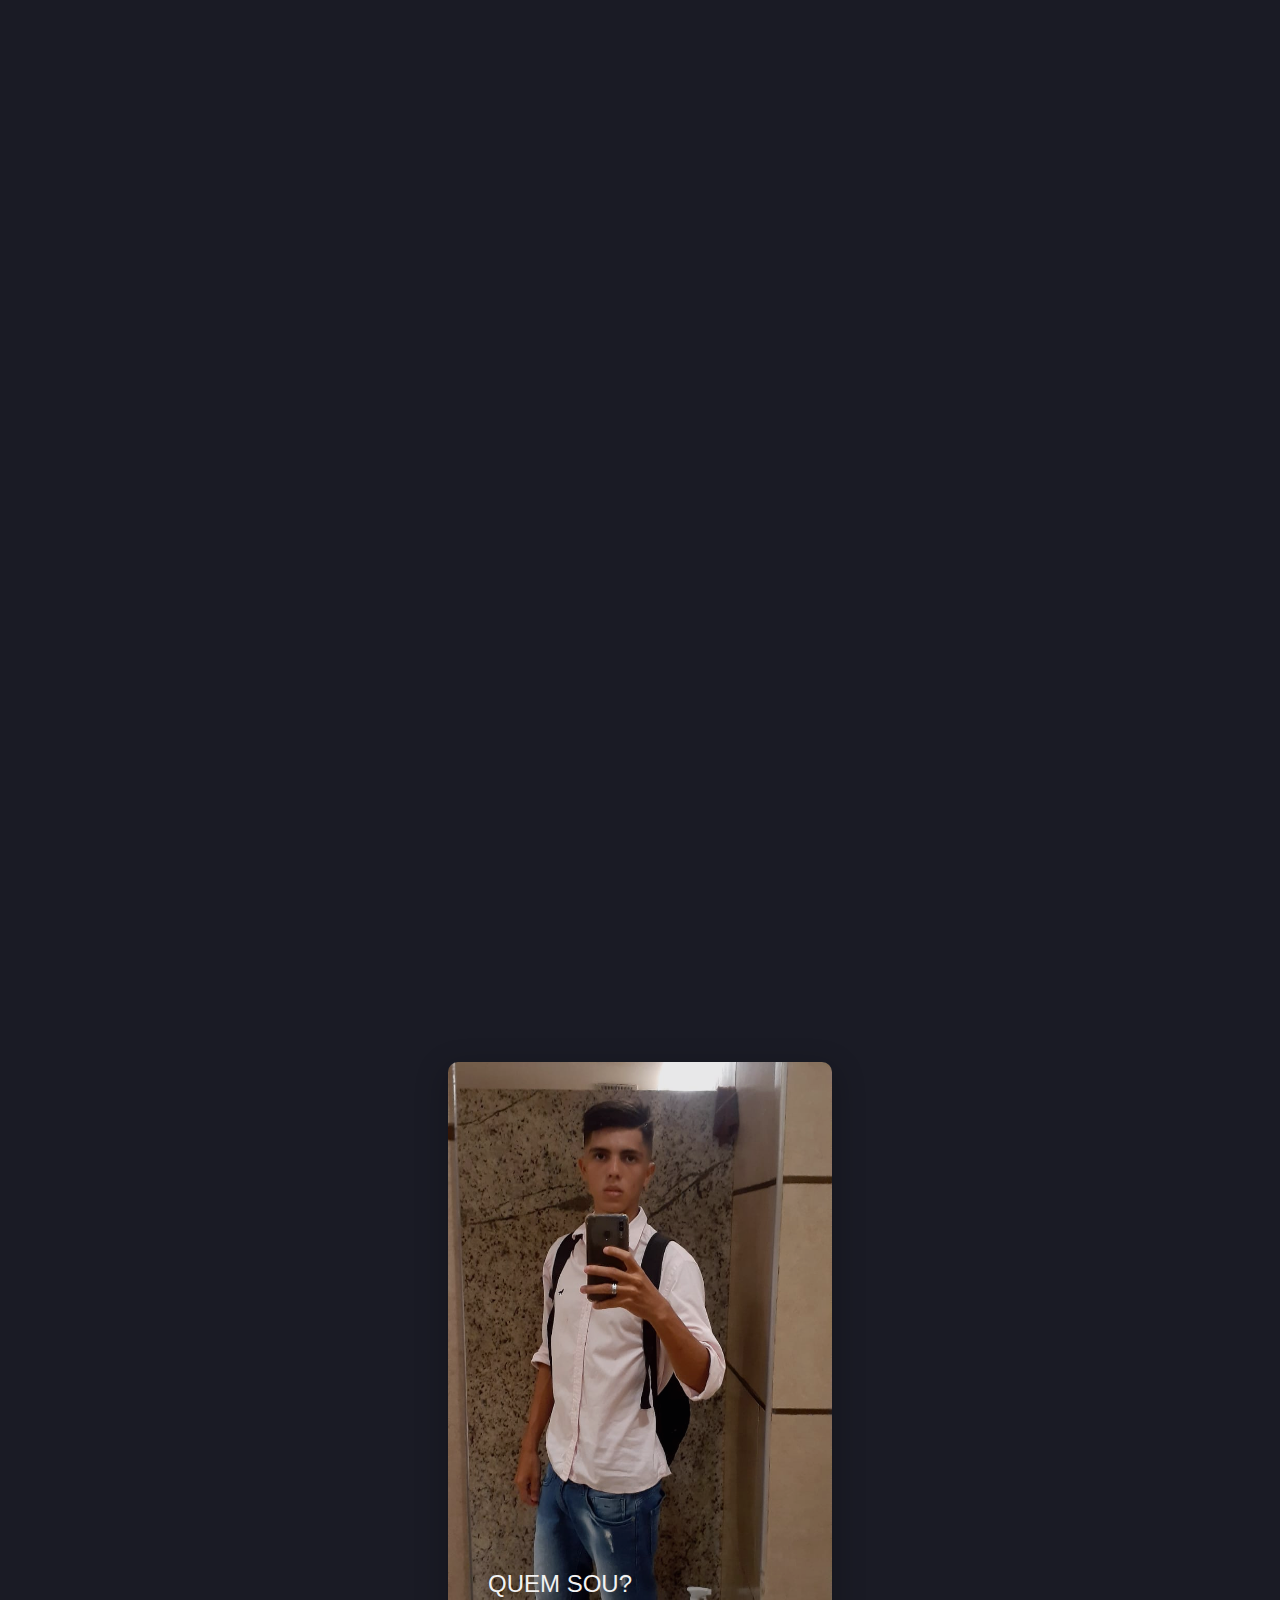
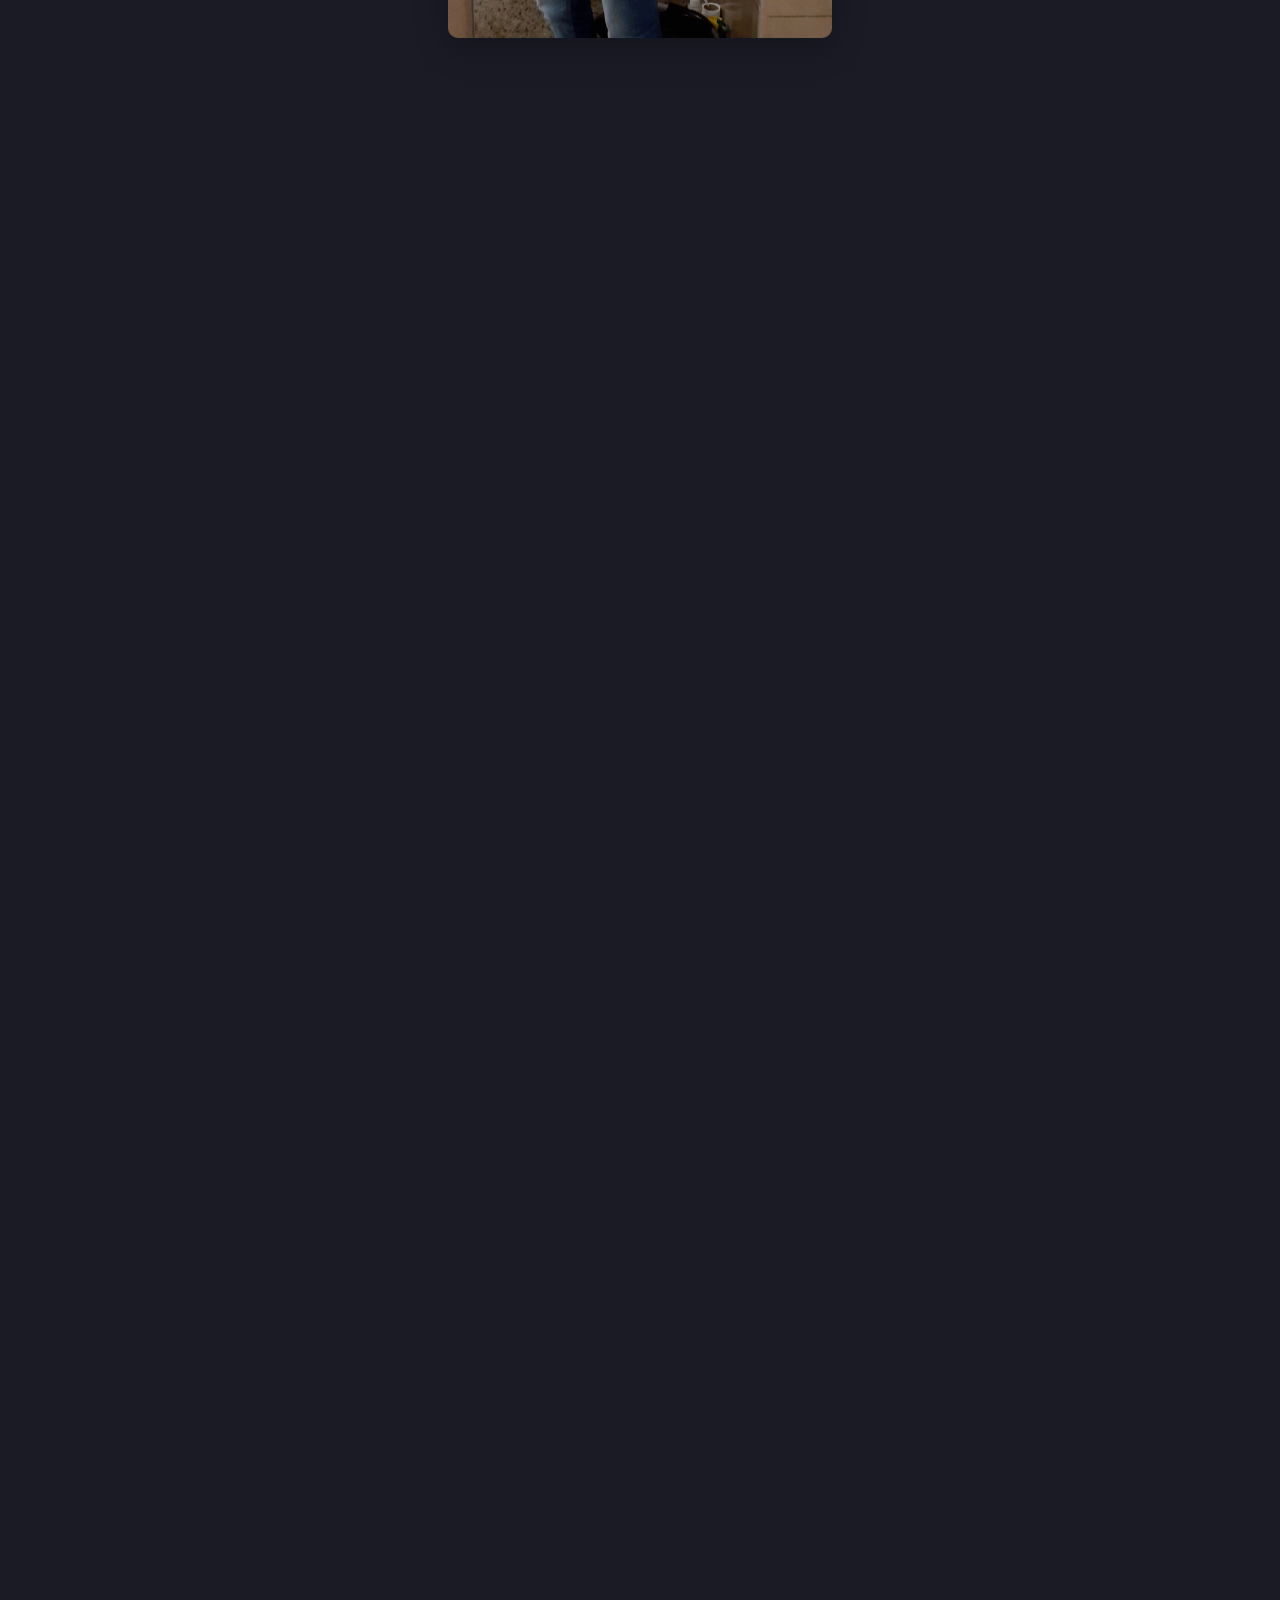
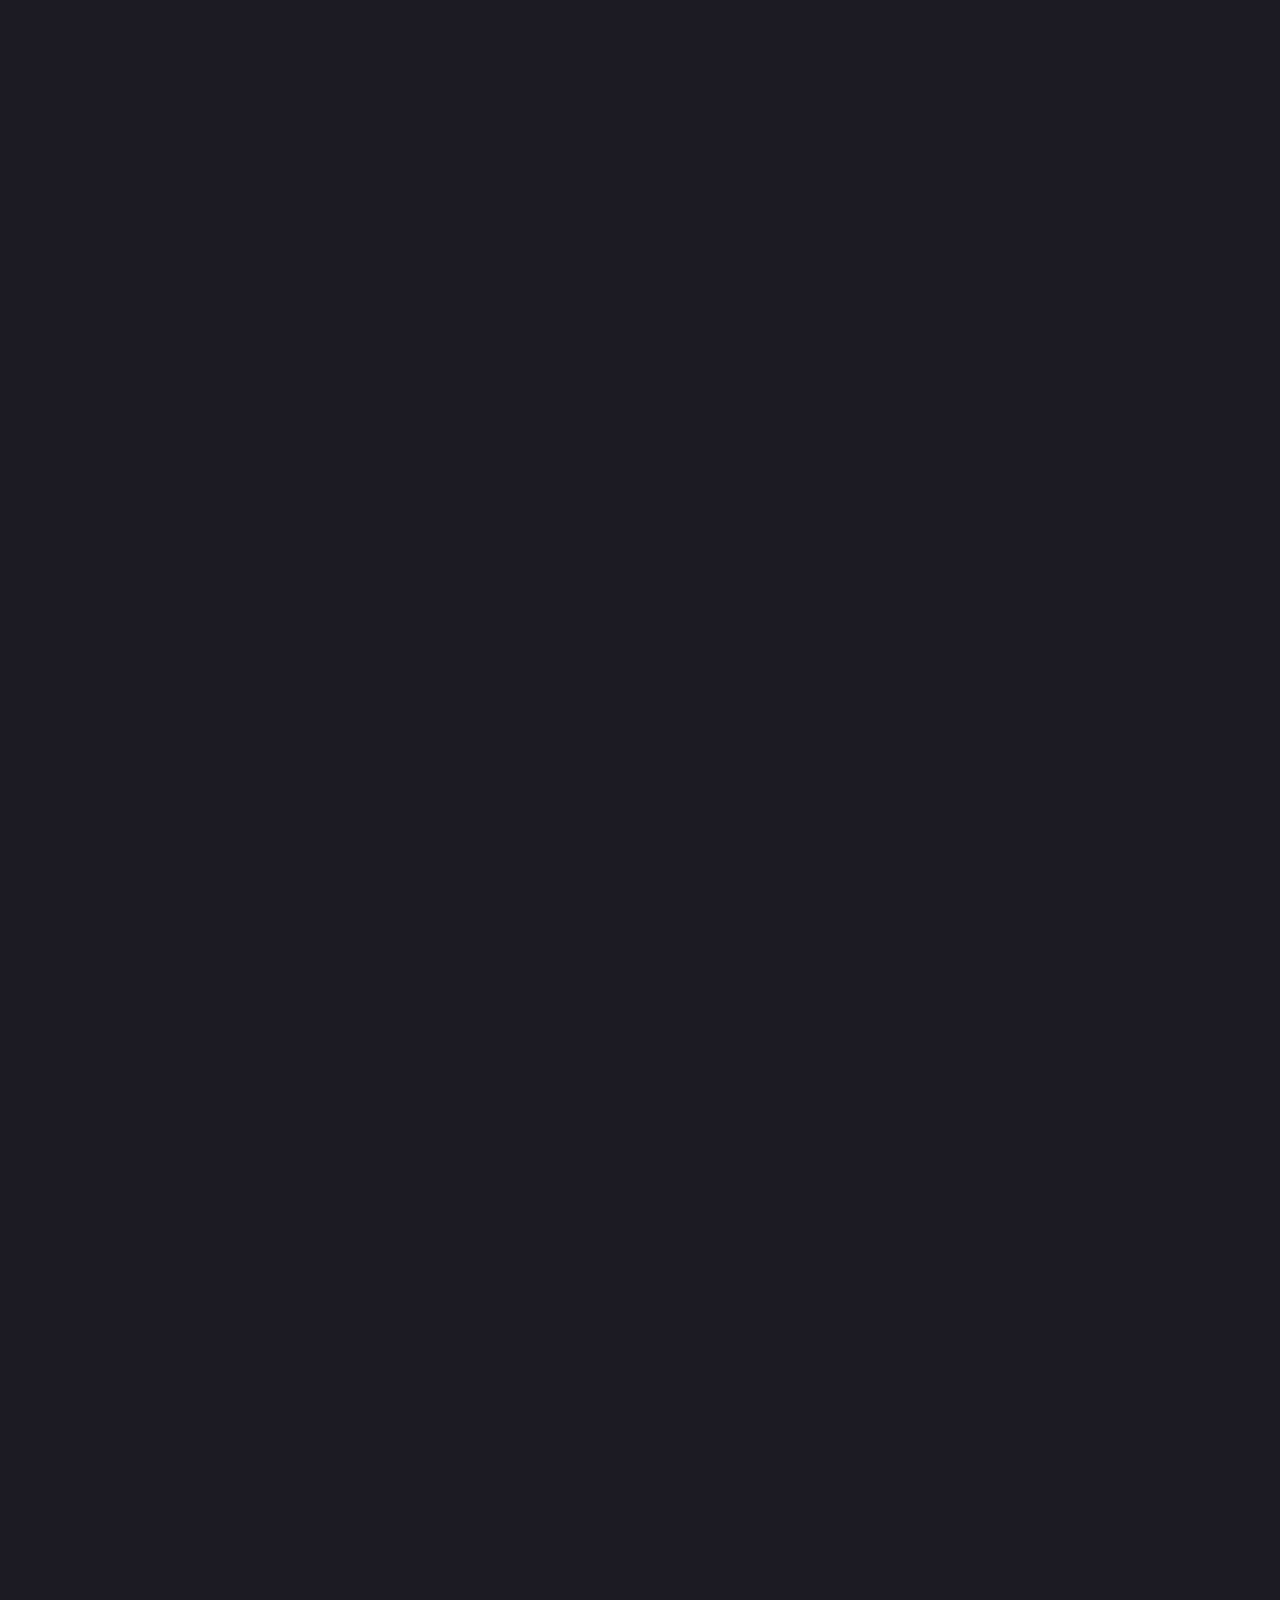
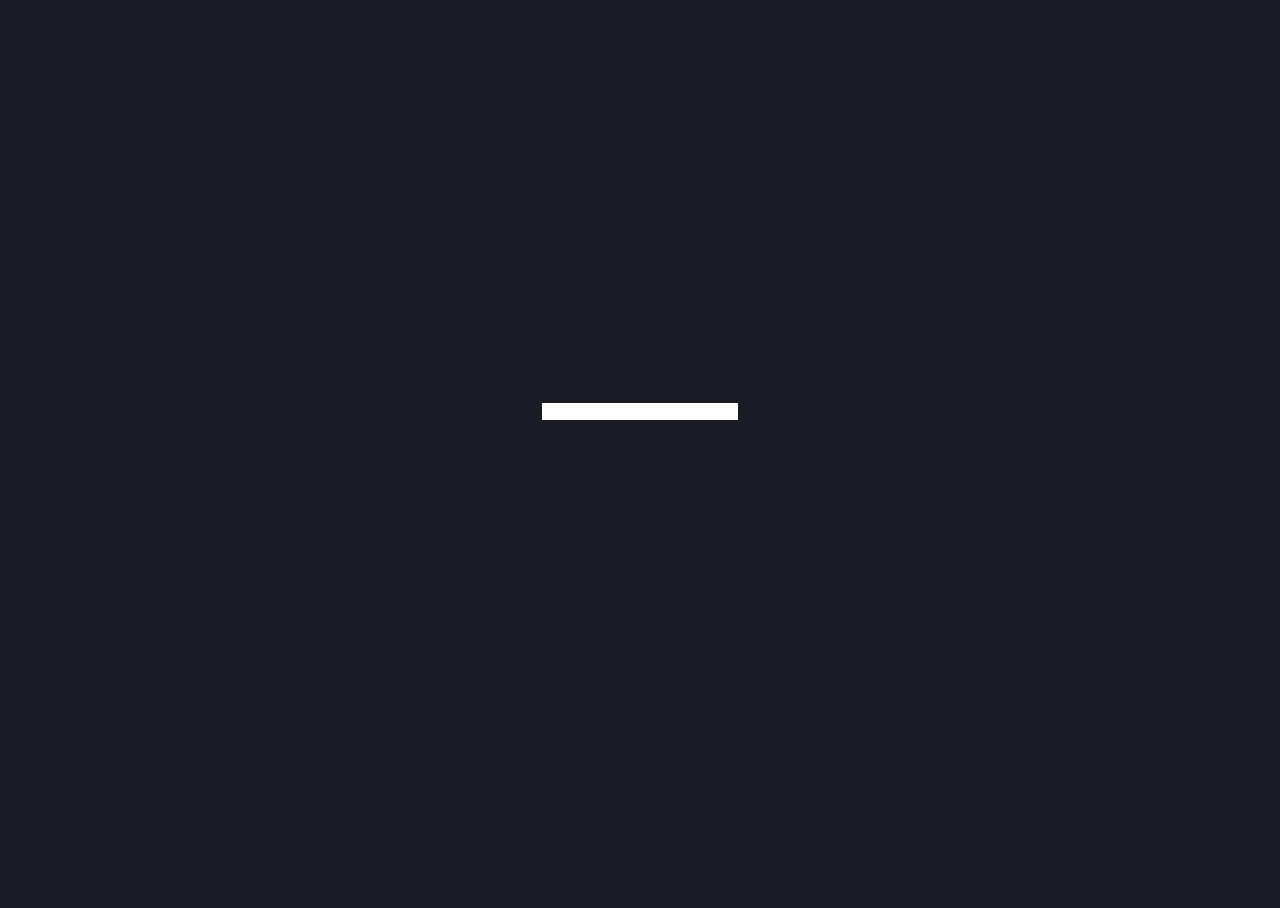
<file: index.html>
<!DOCTYPE html>
<html lang="pt-br">
<head>
    <meta charset="UTF-8">
    <meta name="viewport" content="width=device-width, initial-scale=1.0">
    <title>Meu portifolio</title>
    
    <link rel="stylesheet" href="https://cdn.jsdelivr.net/npm/bootstrap-icons@1.10.5/font/bootstrap-icons.css">
    <link href='https://unpkg.com/boxicons@2.1.4/css/boxicons.min.css' rel='stylesheet'>
    <link rel="stylesheet" href="https://isaac-gomes-085.github.io/Portfolio/style.css"/>
</head>
<body>
    <!-- Header titulo nav -->
    <main class="container">
        <div class="home_menu">
            <header class="cabeca">
                <a href="#" id="logo">Isaac Gomes</a>
                <nav class="barra_menu">
                    <a href="#home" class="ativado" >Home</a>
                    <a href="#sobre_mim" >Sobre</a>
                    <a href="#projets" >Projetos</a>
                    <a href="#habilidades"  class="habi">Habilidades</a>
                    <a href="#contact" >Fale comigo</a>
                </nav>
            </header>
            <section class="section_home" id="home">
                <div class="conteiner_home">
                    <h1 id="titulo_eu">Oi, Eu sou <strong>Isaac</strong></h1>
                    <h3>Desenvolvedor Full Stack</h3>
                    <p id="apresentacao"> Olá tudo bem? <strong>Seja bem vindo ao meu portifolio!</strong> aqui irei mostrar um pouco das minhas capacidades e habilidades que aprende ao decorrer dos meus estudos, aqui você vai me conhecer um pouco melhor, Dê uma olha nos projetos que eu criei, para saber como eu trabalhei com cada ferramenta e como foi minha evolução a cada projetos!</p>
                    <div class="botao">
                        <a href="#" id="Contrate-me">Contrate-me</a>
                        <a href="#" id="talk-me">Vamos conversar</a>
                    </div>
                </div>
                <nav class="nav_midias">
                    <ul >
                        <li class="lista">
                            <a href="https://www.facebook.com/" target="_blank" id="face" class="links">
                                <i class='bx bxl-facebook'></i>
                            </a>
                        </li>
                        <li class="lista">
                            <a href="https://www.instagram.com/" target="_blank" id="insta" class="links">
                                <i class='bx bxl-instagram' ></i>
                            </a>
                        </li>
                        <li class="lista">
                            <a href="https://github.com/Isaac-Gomes-085" target="_blank" id="git" class="links">
                                <i class='bx bxl-github' id="icon_git"></i>
                            </a>
                        </li>
                        <li class="lista">
                            <a href="https://www.linkedin.com/learning/me/my-plan" target="_blank" id="linkedin" class="links">
                                <i class='bx bxl-linkedin' ></i>
                            </a>
                        </li>
                    </ul>
                </nav>
            </section>
        </div>
        <section class="section_about" id="sobre_mim">
            <div class="container-card">
                <div class = "card">
                  <img class="picture" src="eu-isaac.jpg" alt="eu">
                  <div class="card-content">
                    <h2>
                      Quem sou?
                    </h2>
                    <p>
                        Fiz um curso de Desenvolvedor Full Stack em 2022. Em 2024 comecei minha primeira graduação, Analise e Desenvolvimento De Sistemas. <br>
                        Já trabalhei como auxiliar administrativo, na empresa Shopping Aldeota, em Fortaleza-ce e na Banban Calçados. <br>
                        Atualmente estou trabalhando como freelancer e cirando projetos pessoas na área de desenvolvimento de sistemas web e mobile e aberto a novas oportunidades.
                    </p>
                    <a href="#" class="link-card">
                      Saber mais
                      <span class="material-symbols-outlined">
                        <i class="bi bi-arrow-right"></i>
                      </span>
                    </a>
                  </div>
                </div>
              </div>
        </section>
        <section class="sec-projets" id="projets">
            <div class="container_projets">
                <div class="calculadora">
                    <img src="./img/lojaVirtual.png" alt="">
                    <div class="informacao">
                        <h3>Loja Virtual</h3>
                        <p>
                            Este projeto foi criado com as determinadas linguagens: <br> <span class="span"><i class="bi bi-circle-fill" id="js-icon"></i></span> <strong>Javascript</strong> <span class="span"><i class="bi bi-circle-fill" id="css-icon"></i></span> <strong>REACT</strong> 
                        </p>
                        <div class="box-ver-projeto">
                            <a href="https://loja-virtual-4r2jf97jl-isaac-gomes-085s-projects.vercel.app/" target="_blank" class="ver-projeto">Ver Projeto</a>
                        </div>
                    </div>
                </div>
                <div class="calculadora">
                    <img src="./img/tela-de-login.png" alt="">
                    <div class="informacao">
                        <h3>Sistema De Login</h3>
                        <p>
                            Este projeto foi criado com as determinadas linguagens: <br> <span class="span"><i class="bi bi-circle-fill" id="html-icon"></i></span> <strong>HTML</strong> <span class="span"><i class="bi bi-circle-fill" id="css-icon"></i></span> <strong>CSS</strong> <span class="span"><i class="bi bi-circle-fill" id="js-icon"></i></span> <strong>Javascript</strong>
                        </p>
                        <div class="box-ver-projeto">
                            <a href="https://isaac-gomes-085.github.io/Sistema-De-Login/" target="_blank" class="ver-projeto">Ver Projeto</a>
                        </div>
                    </div>
                </div>
                <div class="calculadora">
                    <img src="./img/jogoDaVelha.png" alt="">
                    <div class="informacao">
                        <h3>Jogo Da Velha</h3>
                        <p>
                            Este projeto foi criado com as determinadas linguagens: <br> <span class="span"><i class="bi bi-circle-fill" id="html-icon"></i></span> <strong>HTML</strong> <span class="span"><i class="bi bi-circle-fill" id="css-icon"></i></span> <strong>CSS</strong> <span class="span"><i class="bi bi-circle-fill" id="js-icon"></i></span> <strong>Javascript</strong>
                        </p>
                        <div class="box-ver-projeto">
                            <a href="https://isaac-gomes-085.github.io/Jogo-Da-Velha/" target="_blank" class="ver-projeto">Ver Projeto</a>
                        </div>
                    </div>
                </div>
                <div class="calculadora">
                    <img src="./img/todolist.png" alt="preview">
                    <div class="informacao">
                        <h3>Lista De Tarefas</h3>
                        <p>
                            Este projeto foi criado com as determinadas linguagens: <br> <span class="span"><i class="bi bi-circle-fill" id="html-icon"></i></span> <strong>HTML</strong> <span class="span"><i class="bi bi-circle-fill" id="css-icon"></i></span> <strong>CSS</strong> <span class="span"><i class="bi bi-circle-fill" id="js-icon"></i></span> <strong>Javascript</strong>
                        </p>
                        <div class="box-ver-projeto">
                            <a href="https://isaac-gomes-085.github.io/Lista-De-Tarefas/" target="_blank" class="ver-projeto">Ver Projeto</a>
                        </div>
                    </div>
                </div>
                <div class="calculadora">
                    <img src="img/clima.png" alt="">
                    <div class="informacao">
                        <h3>Site Previsão Do Tempo</h3>
                        <p>
                            Este projeto foi criado com as determinadas linguagens: <br> <span class="span"><i class="bi bi-circle-fill" id="html-icon"></i></span> <strong>HTML</strong> <span class="span"><i class="bi bi-circle-fill" id="css-icon"></i></span> <strong>CSS</strong> <span class="span"><i class="bi bi-circle-fill" id="js-icon"></i></span> <strong>Javascript</strong>
                        </p>
                        <div class="box-ver-projeto">
                            <a href="https://isaac-gomes-085.github.io/Clima/" target="_blank" class="ver-projeto">Ver Projeto</a>
                        </div>
                    </div>
                </div>
                <div class="calculadora">
                    <img src="./img/relogioDigital.png" alt="">
                    <div class="informacao">
                        <h3>Relogio Digital</h3>
                        <p>
                            Este projeto foi criado com as determinadas linguagens: <br> <span class="span"><i class="bi bi-circle-fill" id="html-icon"></i></span> <strong>HTML</strong> <span class="span"><i class="bi bi-circle-fill" id="css-icon"></i></span> <strong>CSS</strong> <span class="span"><i class="bi bi-circle-fill" id="js-icon"></i></span> <strong>Javascript</strong>
                        </p>
                        <div class="box-ver-projeto">
                            <a href="https://isaac-gomes-085.github.io/Rel-gio-Digital/" target="_blank" class="ver-projeto">Ver Projeto</a>
                        </div>
                    </div>
                </div>
            </div>
            <div class="vejaMais">
                <a href="https://github.com/Isaac-Gomes-085?tab=repositories">Veja tambem</a>
            </div>
        </section>
        <section class="ability" id="habilidades" onmouseenter="iniciando()">
            <h2 id="title3">
                Habilidades
            </h2>
            <div class="conteiner_ability">
                <p>Aqui estam as porcentagem das minhas habilidades.</p>
            </div>
        
            <div class="conteiner_linguas">
                        <div class="c1">
                            <div class="box_circle">
                                <svg class="svg">
                                    <circle cx="45" cy="45" r="50"></circle>
                                    <circle cx="45" cy="45" r="50" class="circle_active" id="circleHTML"></circle>
                                </svg>
                                <div class="box_span" >
                                    <span data-valor="85%" class="porcentagem">00%</span>
                                </div>
                            </div>
                            <h4 id="h4_html">HTML</h4>
        
                            <!-- CSS -->
                            <div class="box_circle">
                                <svg class="svg">
                                    <circle cx="45" cy="45" r="50"></circle>
                                    <circle cx="45" cy="45" r="50" class="circle_active" id="circleCSS"></circle>
                                </svg>
                                <div class="box_span" >
                                    <span data-valor="78%" class="porcentagem">00%</span>
                                </div>
                            </div>
                            <h4 id="h4_css">CSS</h4>
        
                                <!-- Java Script -->
                            <div class="box_circle">
                                <svg class="svg">
                                    <circle cx="45" cy="45" r="50"></circle>
                                    <circle cx="45" cy="45" r="50" class="circle_active" id="circleJS"></circle>
                                </svg>
                                <div class="box_span" >
                                    <span data-valor="72%" class="porcentagem">00%</span>
                                </div>
                            </div>
                            <h4 id="h4_js">JAVA SCRIPT</h4>
                        </div>
                        <div class="c2">
                                <!-- PYTHON -->
                            <div class="box_circle">
                                <svg class="svg">
                                    <circle cx="45" cy="45" r="50"></circle>
                                    <circle cx="45" cy="45" r="50" class="circle_active" id="c_py"></circle>
                                </svg>
                                <svg width="100px" height="100px" id="gradient_svg">
                                    <defs>
                                        <linearGradient id="GradientColor">
                                            <stop offset="0%" stop-color="#009efa" />
                                            <stop offset="100%" stop-color="#FBD400" />
                                        </linearGradient>
                                    </defs>
                                </svg>
                                <div class="box_span" >
                                    <span data-valor="54%" class="porcentagem">00%</span>
                                </div>
                            </div>
                            <h4 id="h4_py">PYTHON</h4>
        
                                <!-- DataScience -->
                            <div class="box_circle">
                                <svg class="svg">
                                    <circle cx="45" cy="45" r="50"></circle>
                                    <circle cx="45" cy="45" r="50" class="circle_active" id="c_ds"></circle>
                                </svg>
                                <div class="box_span" >
                                    <span data-valor="70%" class="porcentagem">00%</span>
                                </div>
                            </div>
                            <h4 id="h4_ds">Banco De Dados</h4>
        
                                <!-- Node.js -->
        
                            <div class="box_circle">
                                <svg class="svg">
                                    <circle cx="45" cy="45" r="50"></circle>
                                    <circle cx="45" cy="45" r="50" class="circle_active" id="c_node"></circle>
                                </svg>
                                <div class="box_span" >
                                    <span data-valor="65%" class="porcentagem">00%</span>
                                </div>
                            </div>
                            <h4 id="h4_node">Node.js</h4>
                        </div>
        
                            <!-- C# -->
                        <div class="c3">
        
                                <div class="box_circle">
                                    <svg class="svg">
                                        <circle cx="45" cy="45" r="50"></circle>
                                        <circle cx="45" cy="45" r="50" class="circle_active" id="c_cshap"></circle>
                                    </svg>
                                    <div class="box_span" >
                                        <span data-valor="34%" class="porcentagem">00%</span>
                                    </div>
                                </div>
                                <h4 id="h4_cshap">C#</h4>
        
                                <!-- Administration -->
        
                                <div class="box_circle">
                                    <svg class="svg">
                                        <circle cx="45" cy="45" r="50"></circle>
                                        <circle cx="45" cy="45" r="50" class="circle_active" id="c_adm"></circle>
                                    </svg>
                                    <div class="box_span" >
                                        <span data-valor="60%" class="porcentagem">00%</span>
                                    </div>
                                </div>
                                <h4 id="h4_adm">Administração</h4>
        
                                <!-- English -->
        
                                <div class="box_circle">
                                    <svg class="svg">
                                        <circle cx="45" cy="45" r="50"></circle>
                                        <circle cx="45" cy="45" r="50" class="circle_active" id="c_in"></circle>
                                    </svg>
                                    <div class="box_span" >
                                        <span data-valor="75%" class="porcentagem">00%</span>
                                    </div>
                                </div>
                                <h4 id="h4_in">Inglês</h4>
                        </div>
                    </div>
            </div>
        </section>
        <section class="dados_contado" id="contact">
            <div class="conteiner_contact">
                <input type="tel" name="" id="">
            </div>
        </section>
    </main>

    <script src="codificacao_js/scripts.js" defer></script>
</body>
</html>
</file>
